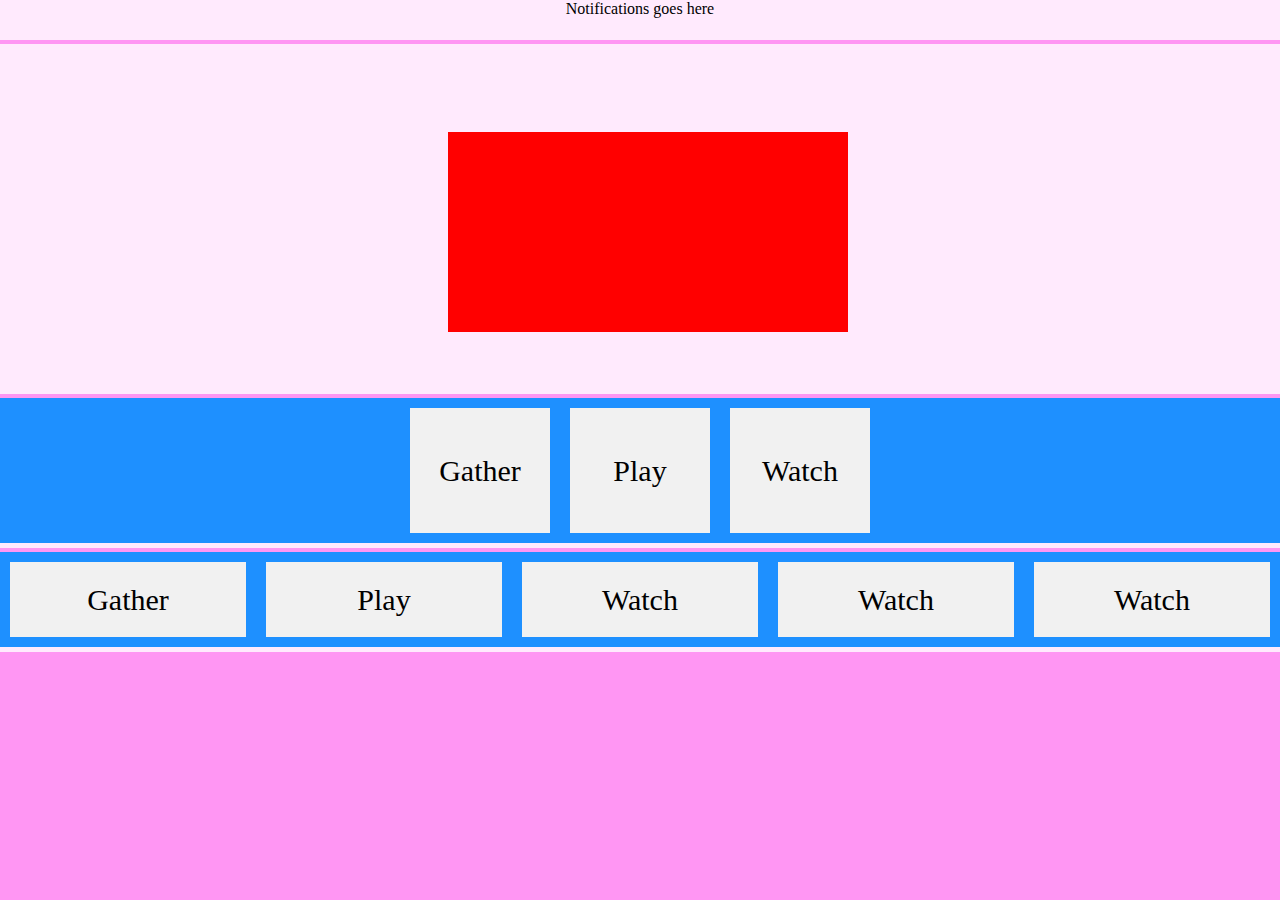
<file: templates/demo.html>
<!DOCTYPE html>
<html>
<head>
<style>
body{
  padding: 0;
  margin: 0;
}
.grid-container {
  display: grid;
  grid-template-columns: auto ;
  grid-template-rows: 40px 350px 150px 100px ;
  grid-gap: 4px;
  padding: 0px;
  background-color: #FF96F3;
  height: 100vh;
  height: calc(var(--vh, 1vh) * 100);

}

.grid-item {
  background-color: rgba(255, 255, 255, 0.8);
  text-align: center;
}

.flex-container{
  display: flex;
  justify-content: center;
  background-color: DodgerBlue;
  align-items: center;
  padding-left: 400px;
  padding-right: 400px;
}
.flex-item{
  background-color: #f1f1f1;
  width: 100%;
  margin: 10px;
  text-align: center;
  line-height: 125px;
  font-size: 30px;
  flex-wrap: wrap;
}
.flex2-container{
  display: flex;
  justify-content: center;
  background-color: DodgerBlue;
  align-items: center;

}
.flex2-item{
  background-color: #f1f1f1;
  width: 100%;
  margin: 10px;
  text-align: center;
  line-height: 75px;
  font-size: 30px;
}
.bigLogo{
  width: 400px;
  height: 200px;
  position: relative;
  left:35%;
  top: 25%;
  background-color: red;
}
</style>
</head>
<body>

<div class="grid-container">
  <div class="grid-item">Notifications goes here</div>
  <div class="grid-item">
    <div class="bigLogo">
      
    </div>
  </div>
  <div class="grid-item">
    <div class="flex-container">

      <div class="flex-item flex-gather"> Gather </div>
      <div class="flex-item flex-play"> Play </div>
      <div class="flex-item flex-watch"> Watch </div>

    </div> 
  </div>  
  <div class="grid-item">
    <div class="flex2-container">

      <div class="flex2-item "> Gather </div>
      <div class="flex2-item "> Play </div>
      <div class="flex2-item "> Watch </div>
      <div class="flex2-item "> Watch </div>
      <div class="flex2-item "> Watch </div>

    </div> 
  </div>  
</div>

<script type="text/javascript">

</script>
</body>
</html>
</file>
